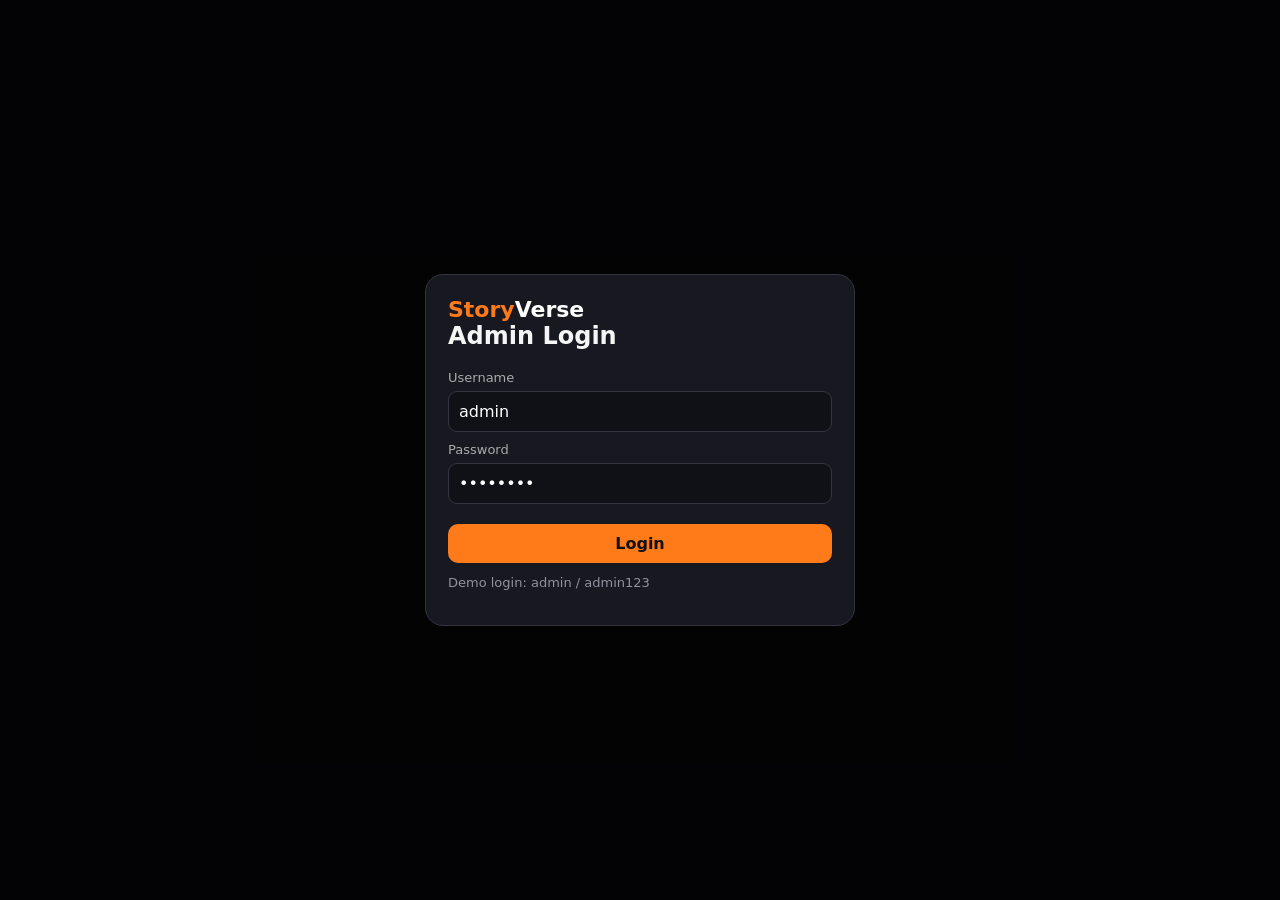
<file: admin.html>
<!DOCTYPE html>
<html lang="hi">
<head>
<meta charset="UTF-8">
<meta name="viewport" content="width=device-width, initial-scale=1.0">
<title>StoryVerse Admin</title>
<link rel="stylesheet" href="style.css">
</head>
<body>
<div id="adminApp"></div>
<script src="admin.js"></script>
</body>
</html>
</file>
<file: style.css>
*{box-sizing:border-box}body{margin:0;background:#0d0d12;color:#f5f5f5;font-family:Inter,system-ui,-apple-system,Segoe UI,sans-serif}button,input,textarea,select{font:inherit}button{cursor:pointer;border:0}.top{height:64px;background:#15151d;border-bottom:1px solid #292934;display:flex;align-items:center;justify-content:space-between;padding:0 18px;position:sticky;top:0;z-index:10}.brand{font-size:22px;font-weight:800;color:#ff7a18}.brand span{color:#fff}.nav{display:flex;gap:8px}.nav button,.ghost{background:#22222d;color:#ddd;padding:9px 13px;border-radius:10px}.container{max-width:1150px;margin:auto;padding:22px 16px 90px}.hero{background:linear-gradient(120deg,#29120a,#15151e 55%,#21132d);padding:28px;border-radius:18px;margin-bottom:24px}.hero h1{font-size:34px;margin:0 0 8px}.hero p{color:#bdbdc8}.coins{background:#2a2011;color:#ffc85b;padding:8px 12px;border-radius:999px;font-weight:700}.section-title{display:flex;justify-content:space-between;align-items:center;margin:24px 0 13px}.section-title h2{margin:0}.grid{display:grid;grid-template-columns:repeat(auto-fill,minmax(180px,1fr));gap:16px}.card{background:#17171f;border:1px solid #282833;border-radius:15px;overflow:hidden;transition:.2s}.card:hover{transform:translateY(-3px);border-color:#ff7a18}.cover{width:100%;aspect-ratio:1/1.25;object-fit:cover;background:#282832}.card-body{padding:13px}.title{font-weight:750;margin-bottom:5px}.muted{color:#92929f;font-size:13px}.btn{background:#ff7a18;color:#111;padding:10px 14px;border-radius:10px;font-weight:750}.btn.full{width:100%;margin-top:10px}.pill{display:inline-block;padding:5px 8px;border-radius:7px;background:#292934;color:#ccc;font-size:12px;margin-top:8px}.page{min-height:100vh}.story-head{display:grid;grid-template-columns:220px 1fr;gap:24px;background:#15151d;border-radius:18px;padding:18px;margin-bottom:22px}.story-head img{width:100%;border-radius:13px}.episodes{display:flex;flex-direction:column;gap:10px}.episode{display:flex;align-items:center;gap:14px;background:#17171f;border:1px solid #292934;padding:13px;border-radius:12px}.episode-info{flex:1}.lock{color:#ffb74d}.modal{position:fixed;inset:0;background:#000b;display:flex;align-items:center;justify-content:center;padding:18px;z-index:50}.modal-box{background:#181820;border:1px solid #333340;border-radius:18px;padding:22px;max-width:430px;width:100%}.modal-box h2{margin-top:0}.field{margin:10px 0}.field label{display:block;font-size:13px;color:#aaa;margin-bottom:6px}.field input,.field textarea,.field select{width:100%;background:#101017;border:1px solid #343440;color:#fff;border-radius:9px;padding:10px}.tabs{display:flex;gap:8px;overflow:auto;margin-bottom:18px}.tab{padding:10px 14px;border-radius:10px;background:#20202a;color:#bbb;white-space:nowrap}.tab.active{background:#ff7a18;color:#111}.empty{padding:30px;text-align:center;color:#888;background:#17171f;border-radius:14px}.admin-wrap{max-width:1200px;margin:auto;padding:20px}.admin-card{background:#17171f;border:1px solid #292934;border-radius:14px;padding:16px;margin-bottom:14px}.admin-row{display:flex;gap:10px;align-items:center;justify-content:space-between;flex-wrap:wrap}.danger{background:#4a2024;color:#ff9da4}.success{background:#173a2b;color:#7dffba}.small{padding:7px 10px;border-radius:8px}.form-grid{display:grid;grid-template-columns:1fr 1fr;gap:12px}.wide{grid-column:1/-1}.notice{padding:12px;border-radius:10px;background:#20202a;color:#bbb;margin-bottom:12px}@media(max-width:650px){.story-head{grid-template-columns:120px 1fr}.hero h1{font-size:27px}.form-grid{grid-template-columns:1fr}.wide{grid-column:auto}.nav button{padding:8px}.grid{grid-template-columns:repeat(2,1fr)}}
</file>
